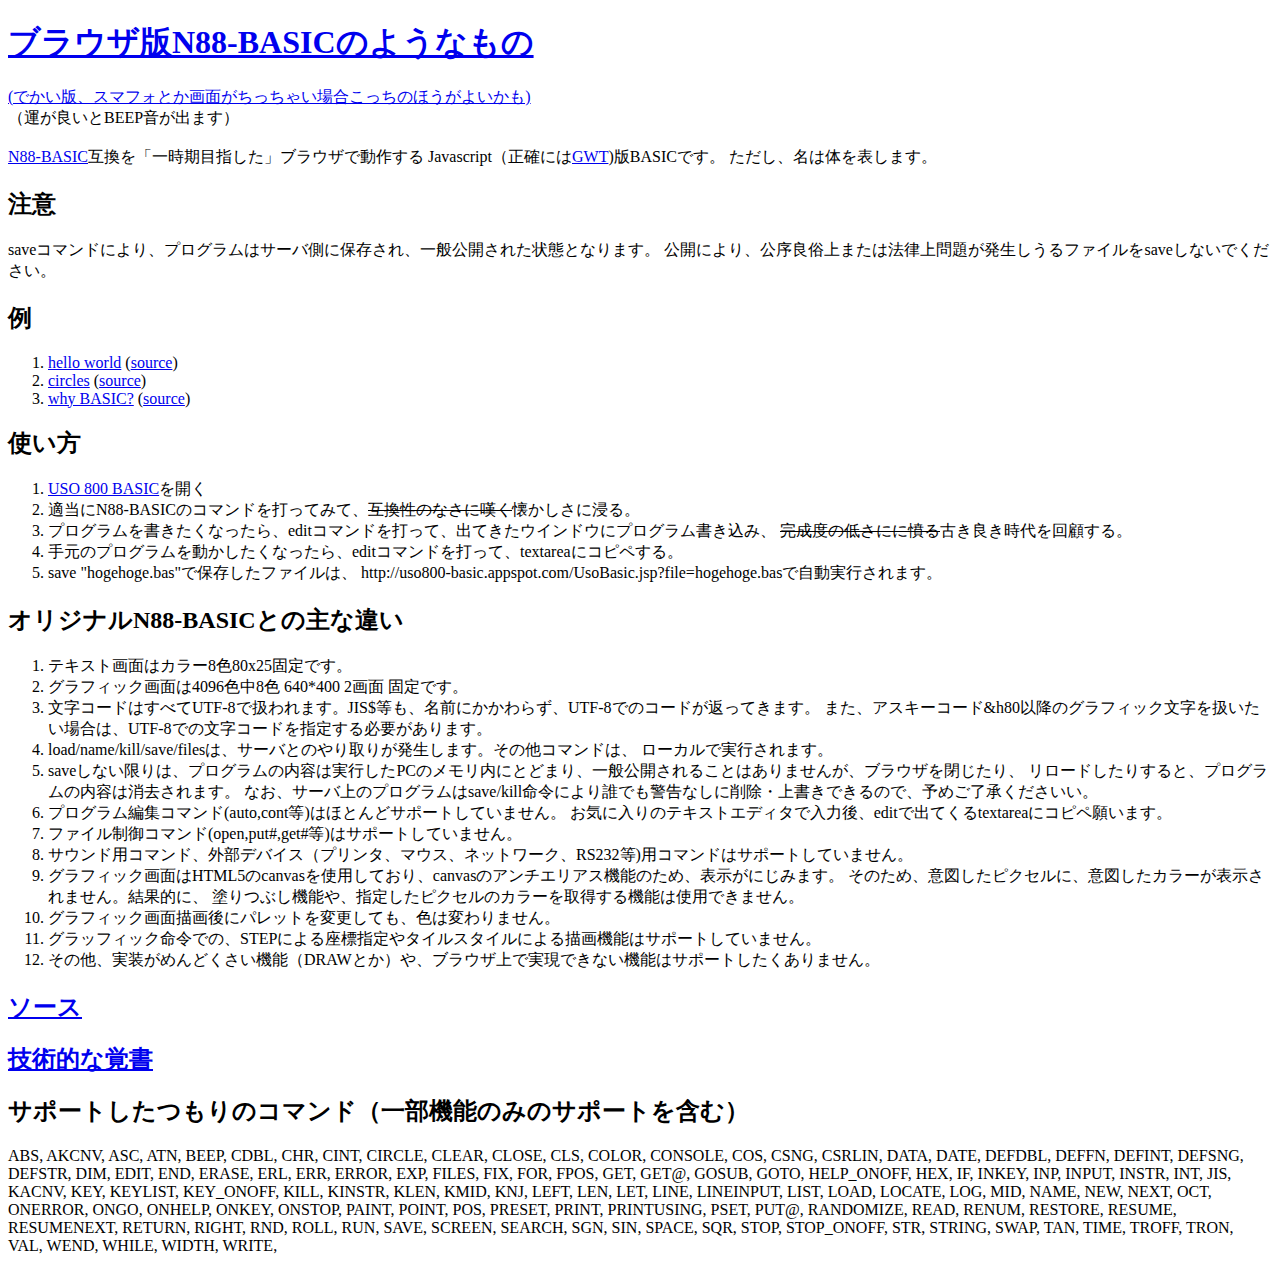
<file: war/index.html>
<!doctype html>
<html>
<head>
<meta http-equiv="content-type" content="text/html; charset=UTF-8">
<title>ブラウザ版N88-BASICのようなもの</title>
<link rel="shortcut icon" href="favicon.ico" type="image/vnd.microsoft.icon">
</head>
<body>
<section>
<h1>
<a href="UsoBasic.jsp">ブラウザ版N88-BASICのようなもの</a>
</h1>
<a href="UsoBasicBlack.jsp">(でかい版、スマフォとか画面がちっちゃい場合こっちのほうがよいかも)</a><br>
（運が良いとBEEP音が出ます）<br>
<br>
<a href="http://ja.wikipedia.org/wiki/N88-BASIC">N88-BASIC</a>互換を「一時期目指した」ブラウザで動作する
Javascript（正確には<a href="http://ja.wikipedia.org/wiki/Google_Web_Toolkit">GWT</a>)版BASICです。
ただし、名は体を表します。
</section>

<section>
<h2>注意</h2>
saveコマンドにより、プログラムはサーバ側に保存され、一般公開された状態となります。
公開により、公序良俗上または法律上問題が発生しうるファイルをsaveしないでください。
</section>

<section>
<h2>例</h2>
<ol>
<li><a href="UsoBasicBlack.jsp?file=hello.bas">hello world</a>
(<a href="source.jsp?file=hello.bas">source</a>)</li>
<li><a href="UsoBasicBlack.jsp?file=circle.bas">circles</a>
(<a href="source.jsp?file=circle.bas">source</a>)</li>
<li><a href="UsoBasicBlack.jsp?file=why_basic.bas">why BASIC?</a>
(<a href="source.jsp?file=why_basic.bas">source</a>)</li>
</section>

<section>
<h2>使い方</h2>
<ol>
<li><a href="UsoBasic.jsp">USO 800 BASIC</a>を開く</li>
<li>適当にN88-BASICのコマンドを打ってみて、<del>互換性のなさに嘆く</del>懐かしさに浸る。</li>
<li>プログラムを書きたくなったら、editコマンドを打って、出てきたウインドウにプログラム書き込み、
<del>完成度の低さにに憤る</del>古き良き時代を回顧する。</li>
<li>手元のプログラムを動かしたくなったら、editコマンドを打って、textareaにコピペする。</li>
<li>save "hogehoge.bas"で保存したファイルは、
http://uso800-basic.appspot.com/UsoBasic.jsp?file=hogehoge.basで自動実行されます。
</ol>
</ol>
</section>
<section>
<h2>オリジナルN88-BASICとの主な違い</h2>
<ol>
<li>テキスト画面はカラー8色80x25固定です。</li>
<li>グラフィック画面は4096色中8色 640*400 2画面 固定です。</li>
<li>文字コードはすべてUTF-8で扱われます。JIS$等も、名前にかかわらず、UTF-8でのコードが返ってきます。
また、アスキーコード&h80以降のグラフィック文字を扱いたい場合は、UTF-8での文字コードを指定する必要があります。</li>
<li>load/name/kill/save/filesは、サーバとのやり取りが発生します。その他コマンドは、
ローカルで実行されます。</li>
<li>saveしない限りは、プログラムの内容は実行したPCのメモリ内にとどまり、一般公開されることはありませんが、ブラウザを閉じたり、
リロードしたりすると、プログラムの内容は消去されます。
なお、サーバ上のプログラムはsave/kill命令により誰でも警告なしに削除・上書きできるので、予めご了承くださいい。</li>
<li>プログラム編集コマンド(auto,cont等)はほとんどサポートしていません。
お気に入りのテキストエディタで入力後、editで出てくるtextareaにコピペ願います。</li>
<li>ファイル制御コマンド(open,put#,get#等)はサポートしていません。</li>
<li>サウンド用コマンド、外部デバイス（プリンタ、マウス、ネットワーク、RS232等)用コマンドはサポートしていません。</li>
<li>グラフィック画面はHTML5のcanvasを使用しており、canvasのアンチエリアス機能のため、表示がにじみます。
そのため、意図したピクセルに、意図したカラーが表示されません。結果的に、
塗りつぶし機能や、指定したピクセルのカラーを取得する機能は使用できません。</li>
<li>グラフィック画面描画後にパレットを変更しても、色は変わりません。</li>
<li>グラッフィック命令での、STEPによる座標指定やタイルスタイルによる描画機能はサポートしていません。</li>
<li>その他、実装がめんどくさい機能（DRAWとか）や、ブラウザ上で実現できない機能はサポートしたくありません。</li>
</ol>
</section>
<section><h2><a href="https://github.com/utamaro/UsoBasic">ソース</a></h2></section>

<section><h2><a href="tech.html">技術的な覚書</a></h2></section>

<section>
<h2>サポートしたつもりのコマンド（一部機能のみのサポートを含む）</h2>
ABS,
AKCNV,
ASC,
ATN,
BEEP,
CDBL,
CHR,
CINT,
CIRCLE,
CLEAR,
CLOSE,
CLS,
COLOR,
CONSOLE,
COS,
CSNG,
CSRLIN,
DATA,
DATE,
DEFDBL,
DEFFN,
DEFINT,
DEFSNG,
DEFSTR,
DIM,
EDIT,
END,
ERASE,
ERL,
ERR,
ERROR,
EXP,
FILES,
FIX,
FOR,
FPOS,
GET,
GET@,
GOSUB,
GOTO,
HELP_ONOFF,
HEX,
IF,
INKEY,
INP,
INPUT,
INSTR,
INT,
JIS,
KACNV,
KEY,
KEYLIST,
KEY_ONOFF,
KILL,
KINSTR,
KLEN,
KMID,
KNJ,
LEFT,
LEN,
LET,
LINE,
LINEINPUT,
LIST,
LOAD,
LOCATE,
LOG,
MID,
NAME,
NEW,
NEXT,
OCT,
ONERROR,
ONGO,
ONHELP,
ONKEY,
ONSTOP,
PAINT,
POINT,
POS,
PRESET,
PRINT,
PRINTUSING,
PSET,
PUT@,
RANDOMIZE,
READ,
RENUM,
RESTORE,
RESUME,
RESUMENEXT,
RETURN,
RIGHT,
RND,
ROLL,
RUN,
SAVE,
SCREEN,
SEARCH,
SGN,
SIN,
SPACE,
SQR,
STOP,
STOP_ONOFF,
STR,
STRING,
SWAP,
TAN,
TIME,
TROFF,
TRON,
VAL,
WEND,
WHILE,
WIDTH,
WRITE,
</ol>
</body>
</html>
</file>
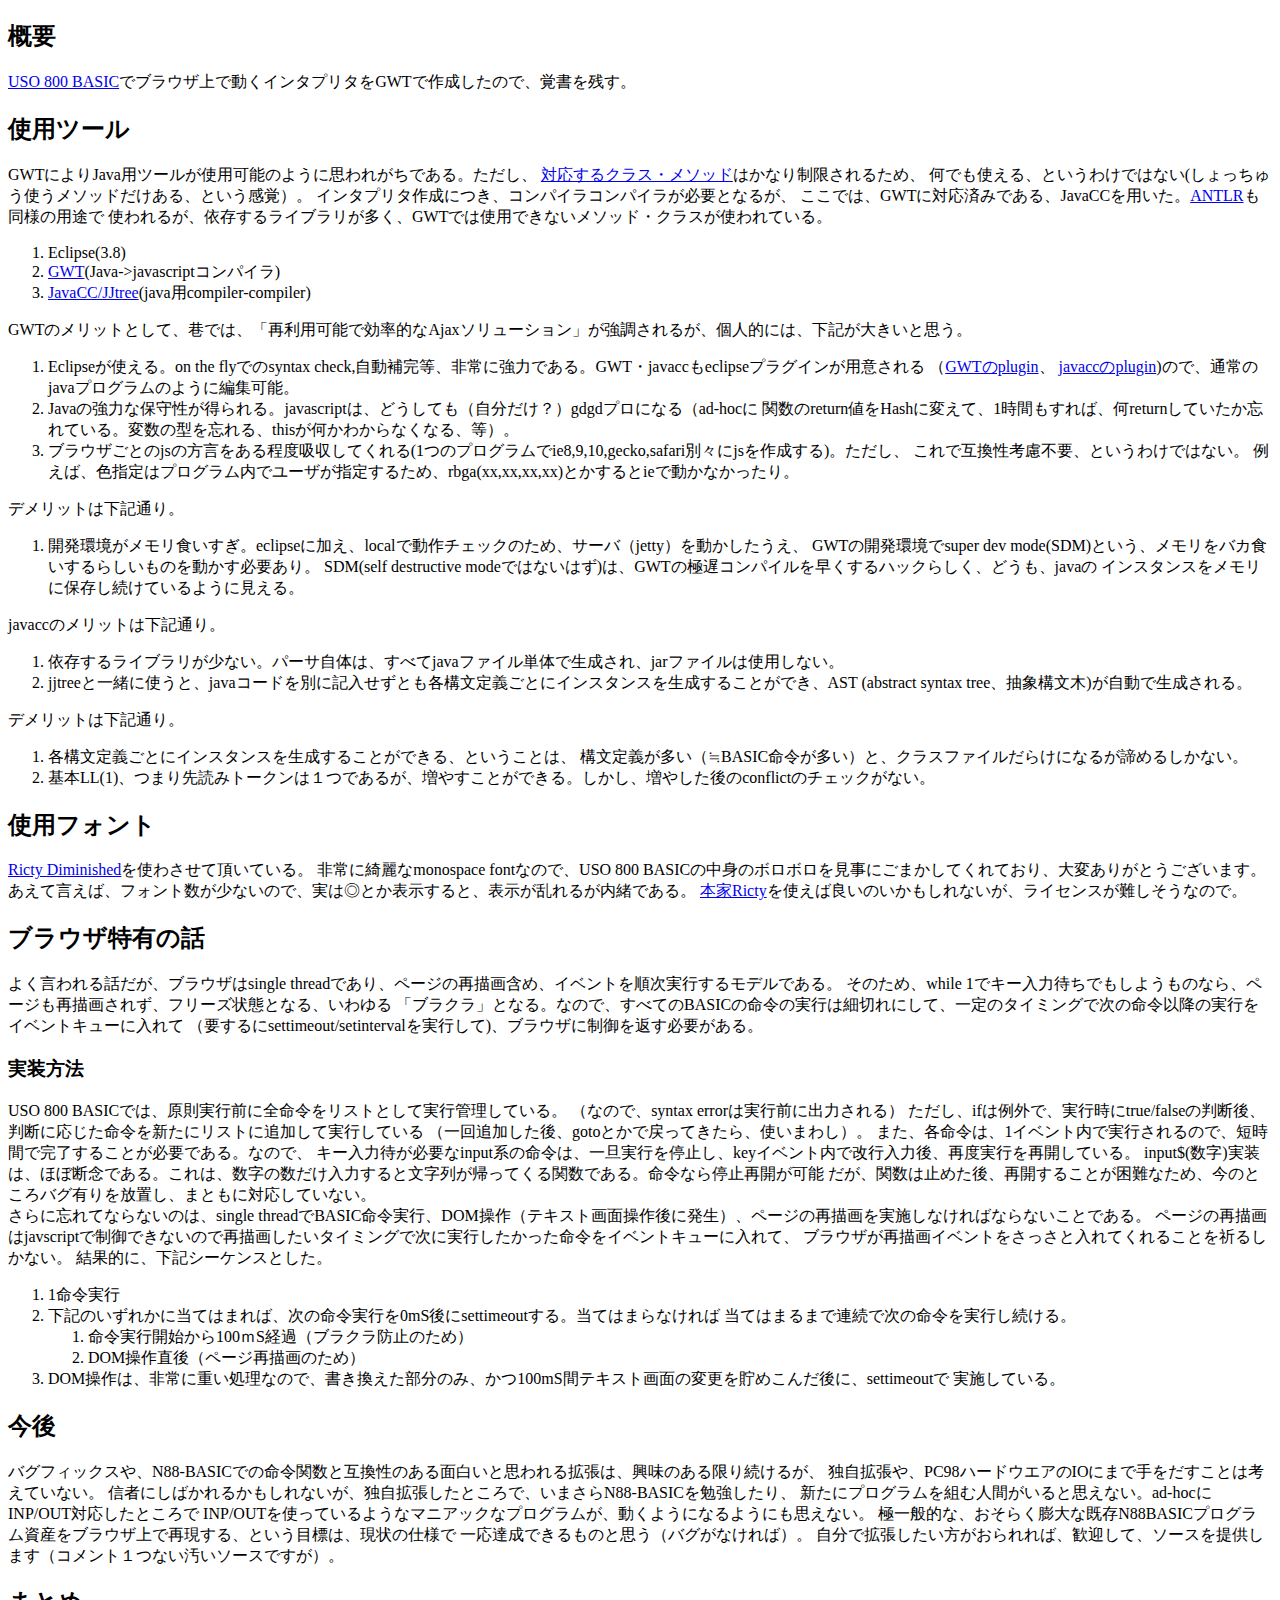
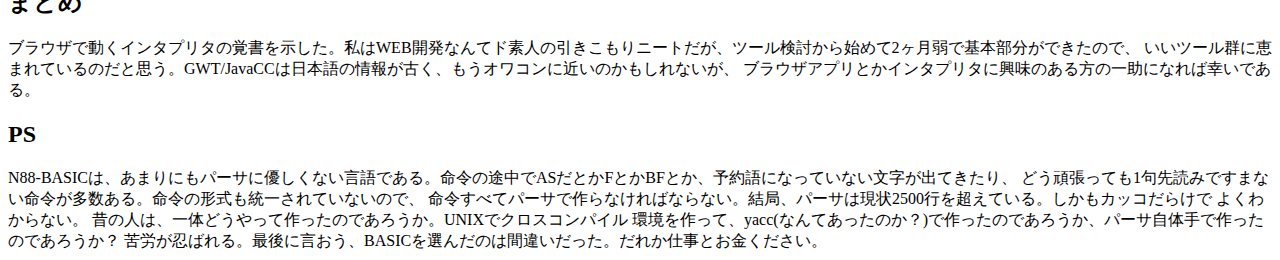
<file: war/tech.html>
<!doctype html>
<html>
<head>
<meta http-equiv="content-type" content="text/html; charset=UTF-8">
<link rel="shortcut icon" href="favicon.ico" />
<title>Some Kind of Nostalism</title>
</head>
<body>

<section>
<h2>概要</h2>
<a href="UsoBasic.jsp">USO 800 BASIC</a>でブラウザ上で動くインタプリタをGWT</a>で作成したので、覚書を残す。
</section>

<section>
<h2>使用ツール</h2>
GWTによりJava用ツールが使用可能のように思われがちである。ただし、
<a href="http://www.gwtproject.org/doc/latest/RefJreEmulation.html">
対応するクラス・メソッド</a>はかなり制限されるため、
何でも使える、というわけではない(しょっちゅう使うメソッドだけある、という感覚）。
インタプリタ作成につき、コンパイラコンパイラが必要となるが、
ここでは、GWTに対応済みである、JavaCCを用いた。<a href="http://www.antlr.org/">ANTLR</a>も同様の用途で
使われるが、依存するライブラリが多く、GWTでは使用できないメソッド・クラスが使われている。
<ol>
<li>Eclipse(3.8)
<li><a href="http://ja.wikipedia.org/wiki/Google_Web_Toolkit">GWT</a>(Java->javascriptコンパイラ)
<li><a href="https://javacc.java.net/">JavaCC/JJtree</a>(java用compiler-compiler)
</ol>
GWTのメリットとして、巷では、「再利用可能で効率的なAjaxソリューション」が強調されるが、個人的には、下記が大きいと思う。
<ol>
<li>Eclipseが使える。on the flyでのsyntax check,自動補完等、非常に強力である。GWT・javaccもeclipseプラグインが用意される
（<a href="https://developers.google.com/eclipse/docs/download">GWTのplugin</a>、
<a href="http://eclipse-javacc.sourceforge.net/">javaccのplugin</a>)ので、通常のjavaプログラムのように編集可能。
<li>Javaの強力な保守性が得られる。javascriptは、どうしても（自分だけ？）gdgdプロになる（ad-hocに
関数のreturn値をHashに変えて、1時間もすれば、何returnしていたか忘れている。変数の型を忘れる、thisが何かわからなくなる、等）。
<li>ブラウザごとのjsの方言をある程度吸収してくれる(1つのプログラムでie8,9,10,gecko,safari別々にjsを作成する)。ただし、
これで互換性考慮不要、というわけではない。
例えば、色指定はプログラム内でユーザが指定するため、rbga(xx,xx,xx,xx)とかするとieで動かなかったり。
</ol>
デメリットは下記通り。
<ol>
<li>開発環境がメモリ食いすぎ。eclipseに加え、localで動作チェックのため、サーバ（jetty）を動かしたうえ、
GWTの開発環境でsuper dev mode(SDM)という、メモリをバカ食いするらしいものを動かす必要あり。
SDM(self destructive modeではないはず)は、GWTの極遅コンパイルを早くするハックらしく、どうも、javaの
インスタンスをメモリに保存し続けているように見える。
</ol>
javaccのメリットは下記通り。
<ol>
<li>依存するライブラリが少ない。パーサ自体は、すべてjavaファイル単体で生成され、jarファイルは使用しない。
<li>jjtreeと一緒に使うと、javaコードを別に記入せずとも各構文定義ごとにインスタンスを生成することができ、AST
(abstract syntax tree、抽象構文木)が自動で生成される。
</ol>
デメリットは下記通り。
<ol>
<li>各構文定義ごとにインスタンスを生成することができる、ということは、
構文定義が多い（≒BASIC命令が多い）と、クラスファイルだらけになるが諦めるしかない。
<li>基本LL(1)、つまり先読みトークンは１つであるが、増やすことができる。しかし、増やした後のconflictのチェックがない。
</ol>

</section>

<section>
<h2>使用フォント</h2>
<a href="https://github.com/yascentur/RictyDiminished">Ricty Diminished</a>を使わさせて頂いている。
非常に綺麗なmonospace fontなので、USO 800 BASICの中身のボロボロを見事にごまかしてくれており、大変ありがとうございます。
あえて言えば、フォント数が少ないので、実は◎とか表示すると、表示が乱れるが内緒である。
<a href="https://github.com/yascentur/Ricty">本家Ricty</a>を使えば良いのいかもしれないが、ライセンスが難しそうなので。
</section>

<section>
<h2>ブラウザ特有の話</h2>
よく言われる話だが、ブラウザはsingle threadであり、ページの再描画含め、イベントを順次実行するモデルである。
そのため、while 1でキー入力待ちでもしようものなら、ページも再描画されず、フリーズ状態となる、いわゆる
「ブラクラ」となる。なので、すべてのBASICの命令の実行は細切れにして、一定のタイミングで次の命令以降の実行を
イベントキューに入れて
（要するにsettimeout/setintervalを実行して)、ブラウザに制御を返す必要がある。

<h3>実装方法</h3>
USO 800 BASICでは、原則実行前に全命令をリストとして実行管理している。
（なので、syntax errorは実行前に出力される）
ただし、ifは例外で、実行時にtrue/falseの判断後、判断に応じた命令を新たにリストに追加して実行している
（一回追加した後、gotoとかで戻ってきたら、使いまわし）。
また、各命令は、1イベント内で実行されるので、短時間で完了することが必要である。なので、
キー入力待が必要なinput系の命令は、一旦実行を停止し、keyイベント内で改行入力後、再度実行を再開している。
input$(数字)実装は、ほぼ断念である。これは、数字の数だけ入力すると文字列が帰ってくる関数である。命令なら停止再開が可能
だが、関数は止めた後、再開することが困難なため、今のところバグ有りを放置し、まともに対応していない。
<br>
さらに忘れてならないのは、single threadでBASIC命令実行、DOM操作（テキスト画面操作後に発生）、ページの再描画を実施しなければならないことである。
ページの再描画はjavscriptで制御できないので再描画したいタイミングで次に実行したかった命令をイベントキューに入れて、
ブラウザが再描画イベントをさっさと入れてくれることを祈るしかない。
結果的に、下記シーケンスとした。
<ol>
<li>1命令実行
<li>下記のいずれかに当てはまれば、次の命令実行を0mS後にsettimeoutする。当てはまらなければ
当てはまるまで連続で次の命令を実行し続ける。
<ol>
<li>命令実行開始から100ｍS経過（ブラクラ防止のため）
<li>DOM操作直後（ページ再描画のため）
</ol>
<li>DOM操作は、非常に重い処理なので、書き換えた部分のみ、かつ100mS間テキスト画面の変更を貯めこんだ後に、settimeoutで
実施している。
</ol>
</section>


<section>
<h2>今後</h2>
バグフィックスや、N88-BASICでの命令関数と互換性のある面白いと思われる拡張は、興味のある限り続けるが、
独自拡張や、PC98ハードウエアのIOにまで手をだすことは考えていない。
信者にしばかれるかもしれないが、独自拡張したところで、いまさらN88-BASICを勉強したり、
新たにプログラムを組む人間がいると思えない。ad-hocにINP/OUT対応したところで
INP/OUTを使っているようなマニアックなプログラムが、動くようになるようにも思えない。
極一般的な、おそらく膨大な既存N88BASICプログラム資産をブラウザ上で再現する、という目標は、現状の仕様で
一応達成できるものと思う（バグがなければ）。
自分で拡張したい方がおられれば、歓迎して、ソースを提供します（コメント１つない汚いソースですが）。

</section>
<section><h2>まとめ</h2>
ブラウザで動くインタプリタの覚書を示した。私はWEB開発なんてド素人の引きこもりニートだが、ツール検討から始めて2ヶ月弱で基本部分ができたので、
いいツール群に恵まれているのだと思う。GWT/JavaCCは日本語の情報が古く、もうオワコンに近いのかもしれないが、
ブラウザアプリとかインタプリタに興味のある方の一助になれば幸いである。
</section>

<section><h2>PS</h2>
N88-BASICは、あまりにもパーサに優しくない言語である。命令の途中でASだとかFとかBFとか、予約語になっていない文字が出てきたり、
どう頑張っても1句先読みですまない命令が多数ある。命令の形式も統一されていないので、
命令すべてパーサで作らなければならない。結局、パーサは現状2500行を超えている。しかもカッコだらけで
よくわからない。
昔の人は、一体どうやって作ったのであろうか。UNIXでクロスコンパイル
環境を作って、yacc(なんてあったのか？)で作ったのであろうか、パーサ自体手で作ったのであろうか？
苦労が忍ばれる。最後に言おう、BASICを選んだのは間違いだった。だれか仕事とお金ください。
</section>
</body>
</html>
</file>
